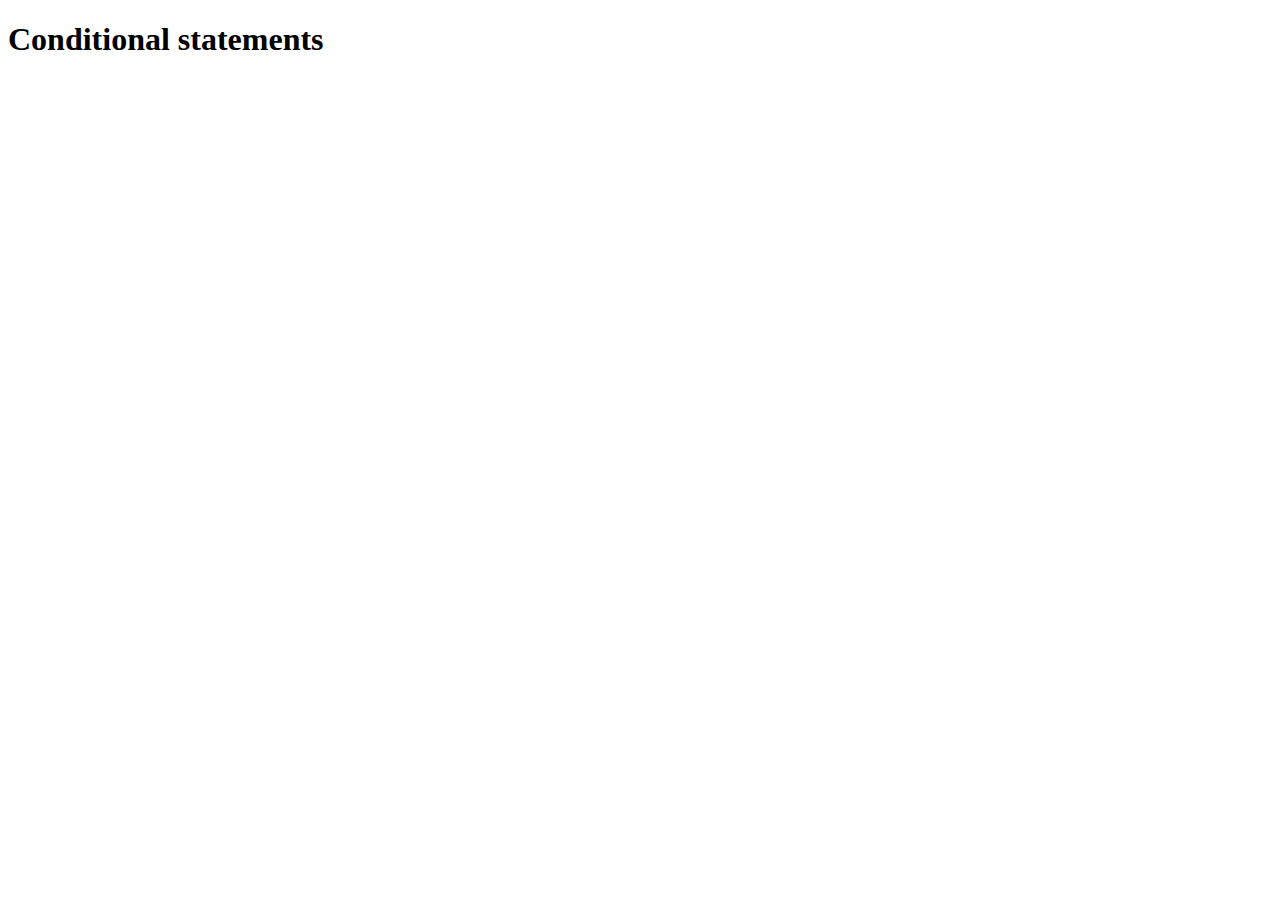
<file: conditions.html>
<!DOCTYPE html>
<html lang="en">
<head>
    <meta charset="UTF-8">
    <meta http-equiv="X-UA-Compatible" content="IE=edge">
    <meta name="viewport" content="width=device-width, initial-scale=1.0">
    <title>Document</title>
    <script src="./conditions.js"></script>
</head>
<body>
    <h1>Conditional statements</h1>
</body>
</html>
</file>
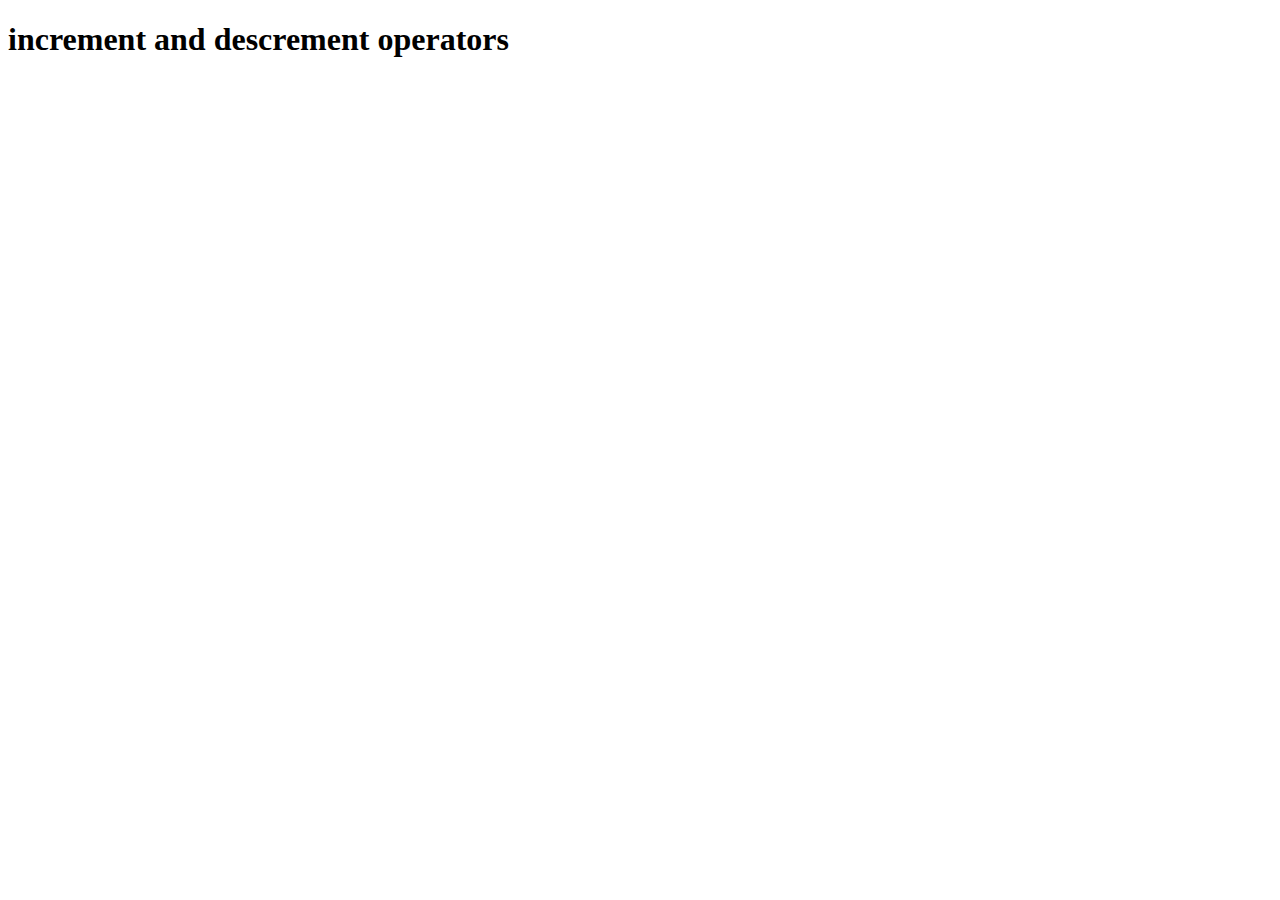
<file: increment.html>
<!DOCTYPE html>
<html lang="en">
<head>
    <meta charset="UTF-8">
    <meta http-equiv="X-UA-Compatible" content="IE=edge">
    <meta name="viewport" content="width=device-width, initial-scale=1.0">
    <title>Document</title>
    <script src="./increment.js"></script>
</head>
<body>
    <h1>
        increment and descrement operators
    </h1>
</body>
</html>
</file>
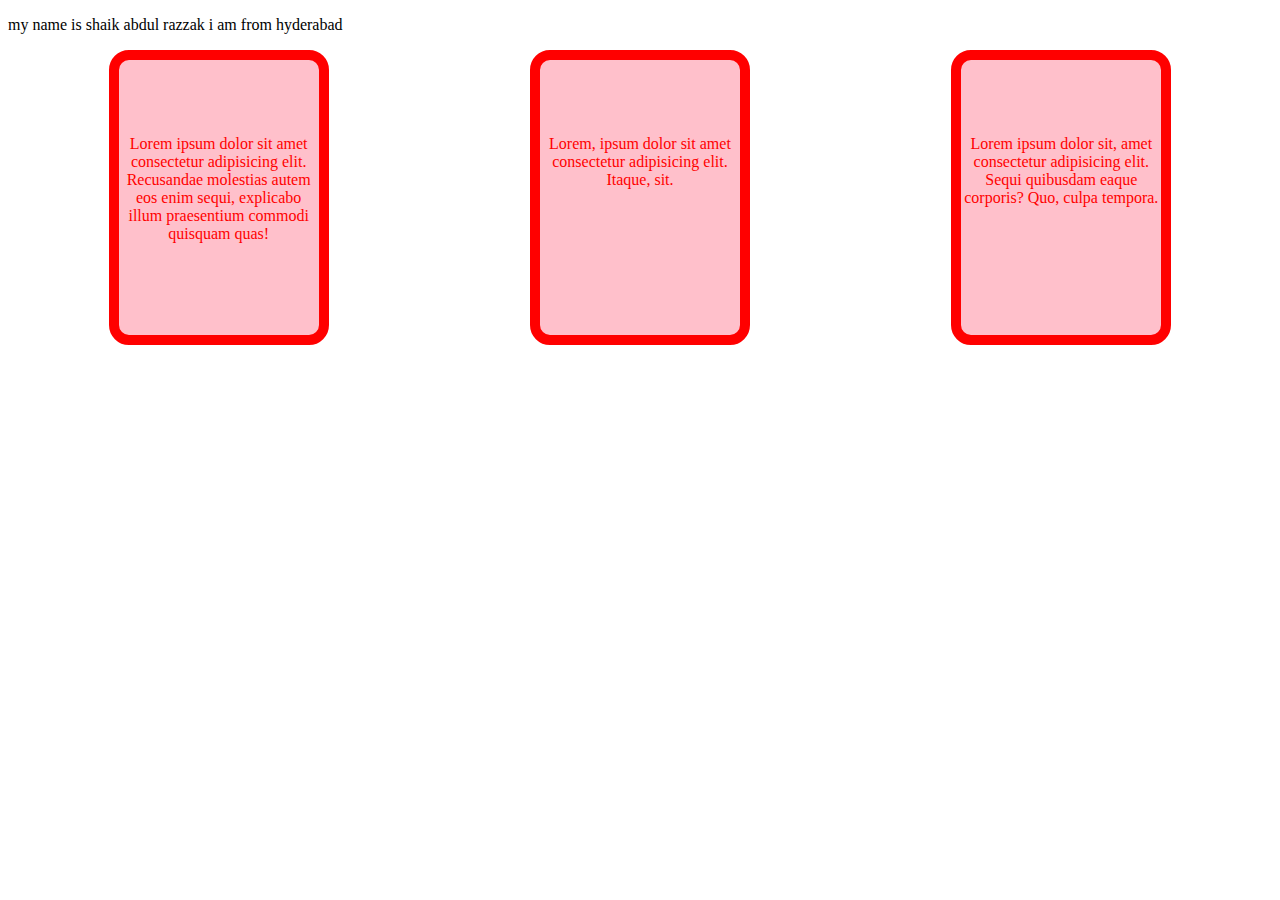
<file: new.html>
<!DOCTYPE html>
<html lang="en">
<head>
    <meta charset="UTF-8">
    <meta http-equiv="X-UA-Compatible" content="IE=edge">
    <meta name="viewport" content="width=device-width, initial-scale=1.0">
    <title>Document</title>
    <style>
        .mainbox {
            display: flex;
            align-content: center;
            justify-content:center;

        }
        .box {
            border: solid red 10px;
            border-radius: 20px;
            width: 200px;
            height: 200px;
            background-color: pink  ;
            
            color: red;
            font-family: 'Times New Roman', Times, serif;
            text-align: center;
            padding-top: 75px;
            margin: auto;
            
        


        }
        .box:hover {
            background-color: white;
            color: pink;
            box-shadow: 5px 5px 10px black;

        }

    </style>
</head>
<body>
    <p>my name is shaik abdul razzak i am from hyderabad</p>
    <div class="mainbox">
    <div class="box">Lorem ipsum dolor sit amet consectetur adipisicing elit. Recusandae molestias autem eos enim sequi, explicabo illum praesentium commodi quisquam quas!</div>
    <div class="box">Lorem, ipsum dolor sit amet consectetur adipisicing elit. Itaque, sit.</div>
    <div class="box">Lorem ipsum dolor sit, amet consectetur adipisicing elit. Sequi quibusdam eaque corporis? Quo, culpa tempora.</div>
    </div>
</body>
</html>
</file>
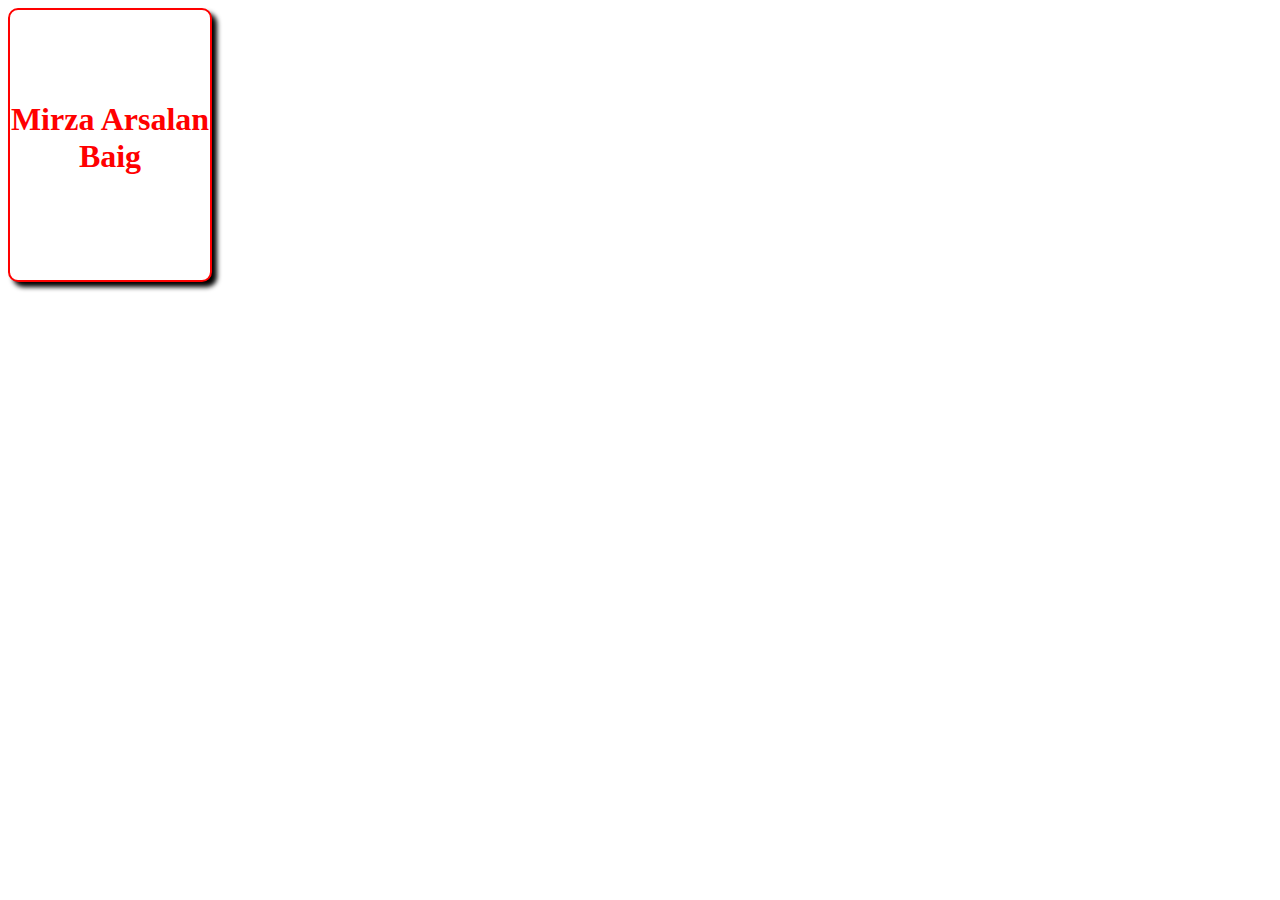
<file: practice.html>
<!DOCTYPE html>
<html lang="en">
<head>
    <meta charset="UTF-8">
    <meta http-equiv="X-UA-Compatible" content="IE=edge">
    <meta name="viewport" content="width=device-width, initial-scale=1.0">
    <title>Document</title>
    <style>
        div {
            background-color: white;
            color: red;
            width: 200px;
            height: 200px;
            border: solid red 2px;
            border-radius: 10px;
            text-align: center;
            padding-top: 70px;
            box-shadow:5px 5px 5px black;
            



        }
    </style>
</head>
<body>
    <div>
        <h1>Mirza Arsalan Baig</h1>
    </div>
</body>
</html>
</file>
